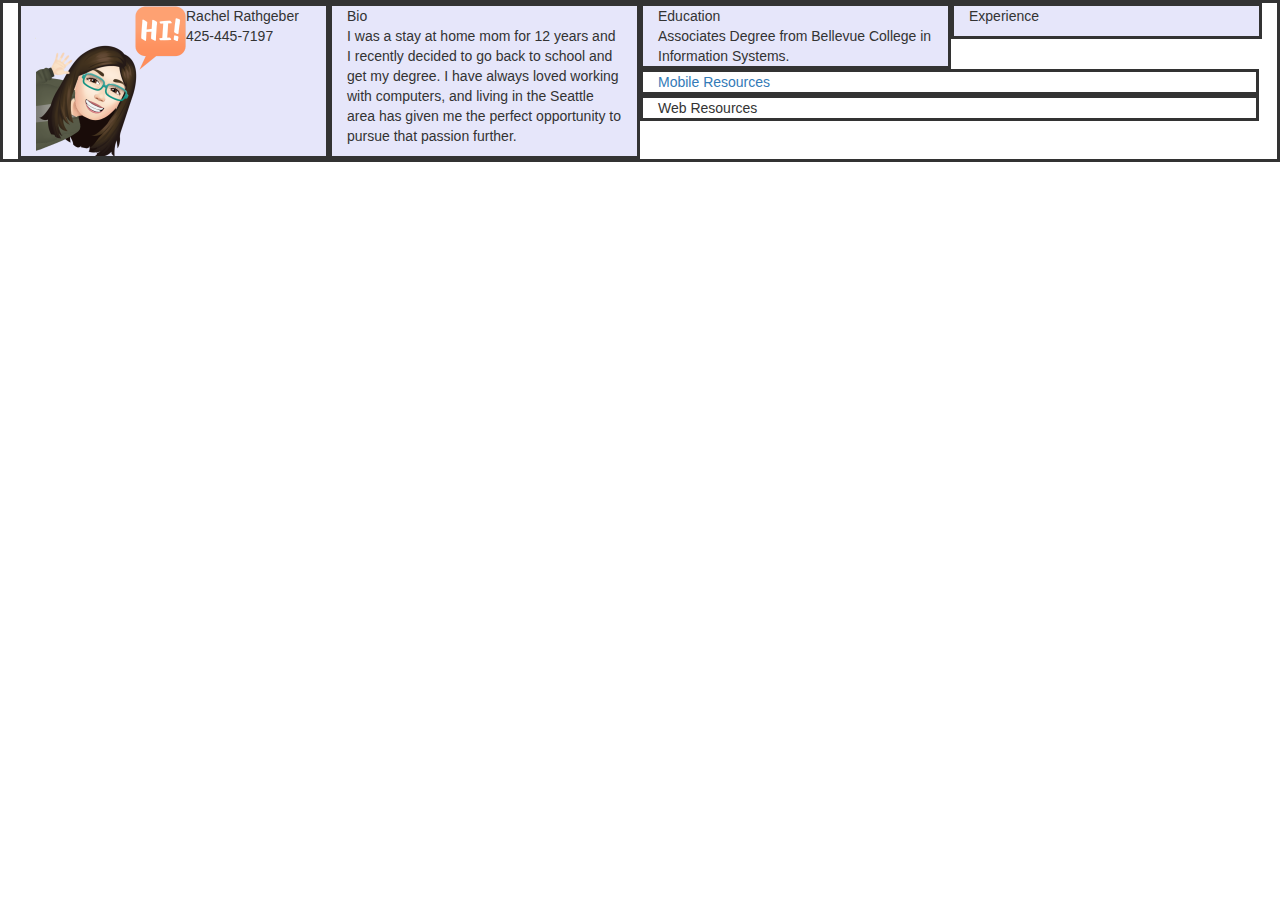
<file: index.html>
﻿
<!DOCTYPE html>
<html lang="en">
<head>
    <title>About</title>
    <meta charset="utf-8">
    <meta name="description" content="CSI443 Web site.  Text here shows up in the description listed in search engine results.">
    <meta name="keywords" content="HTML,CSS,XML,JavaScript">
    <meta name="author" content="Rachel Rathgeber">
    <meta name="viewport" content="width=device-width, initial-scale=1, shrink-to-fit=no">
<!-- See http://getbootstrap.com for detgails on how to use these libraries -->
    <link rel="stylesheet" type="text/css" href="http://meyerweb.com/eric/tools/css/reset/reset.css">
    <link rel="stylesheet" type="text/css" href="https://maxcdn.bootstrapcdn.com/bootstrap/3.3.7/css/bootstrap.min.css">
    <link rel="stylesheet" type="text/css" href="https://ajax.googleapis.com/ajax/libs/jquery/1.12.4/jquery.min.js">
    <link rel="stylesheet" type="text/css" href="https://maxcdn.bootstrapcdn.com/bootstrap/3.3.7/js/bootstrap.min.js">

    <link rel="stylesheet" href="https://maxcdn.bootstrapcdn.com/bootstrap/3.3.6/css/bootstrap.min.css" />
<!-- Below is the link to your custom style sheet. -->
    <!-- link rel="stylesheet" href="../css/style.css" / -->

<!-- Below is an Internal style that places a border around divs.  USE BORDERS DURING DEVELOPMENT TO SEE WHAT IS GOING ON
TURN BORDERS OFF, TURN BORDERS OFF, REPEAT, TURN BORDERS OFF FOR PRODUCTION.  DO NOT LEAVE ANY UNSTYLED BORDERS TURNED ON WHEN YOU PUBLISH YOUR PAGE FOR PUBLIC ACCESS -->
    <style>
        div {
            border: solid;
        }

        @media only screen and (min-width: 100px) {
            /* For tablets: */

            /* this will change the container class background to red when tablet*/

            .col {
                background-color: lavenderblush;
            }
        }

        @media only screen and (min-width: 768px) {
            /* For desktop: will change the container class to orange*/

            .col {
                background-color: lightgray;
            }
        }

        @media only screen and (min-width: 992px) {
            /* For desktop: will change the container class to orange*/

            .col {
                background-color: lightgoldenrodyellow;
            }
        }

        @media only screen and (min-width: 1200px) {
            /* For desktop: will change the container class to orange*/

            .col {
                background-color: lavender;
            }
        }

        Orientation of landscape

        @media only screen and (orientation: landscape) {
            /* this will change the background to light blue when view is landscape */
           

            background-color: lightblue;
            
        }

        }
    </style>

</head>
<body>


    <div class="container-fluid">

            <div class="col col-sm-6 col-md-4 col-lg-3 col-xl-12">
                <img src="img/RachelRathgeber.PNG" style="float:left; height:150px; margin:0px;">
                <p>
                    Rachel Rathgeber<br />
                    425-445-7197
                </p>
            </div><!-- port 1-->

            <div class="col col-sm-6 col-md-4 col-lg-3 col-xl-12">
                <p>
                    <span class="strong">Bio<br /></span> I was a stay at home mom for 12 years and I recently decided to go back to school and get my degree. I have always loved working with computers, and living in the Seattle area has given me the perfect opportunity to pursue that passion further.
                </p>
            </div> <!-- port 2-->

            <div class="col col-sm-6 col-md-4 col-lg-3 col-xl-12 hidden-xs hidden-sm">
                Education<br />
                Associates Degree from Bellevue College in Information Systems.
            </div> <!--land 3-->

            <div class="col col-sm-6 col-md-4 col-lg-3 col-xl-12 hidden-xs hidden-sm">
                Experience<br />
                <p>
                   
                </p>
            </div><!-- land 3-->
            </!div>


            <div class="row-fluid">
                <div class="col-sm-6 col-lg-6 hidden-sm hidden-md">
                <a href="html/MobileResources.html">Mobile Resources</a></div>
                <div class="col-sm-6 col-lg-6 hidden-sm hidden-md">Web Resources</div>
            </div>
            </!div>

        </div>

</body>
</html>
</file>
